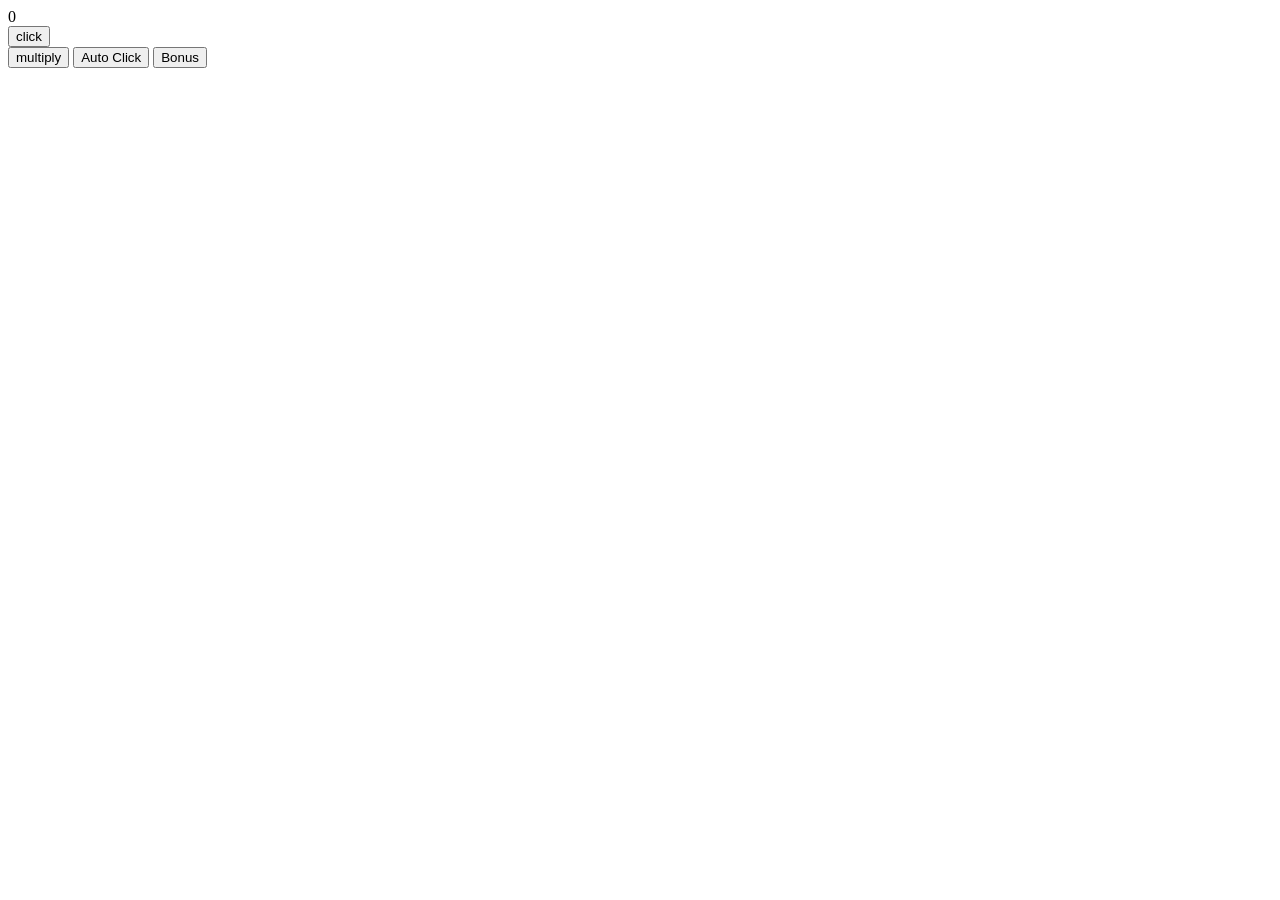
<file: Montreuil-Promo-5/index.html>
<!DOCTYPE HTML>
  <html>
  <head>
  <meta charset="UTF-8">
  <title>Cookies Game</title>
  </head>
  <body>
     <div class="first">
         <div class="container">
             <div id="view" value= "0">0</div>
             <button class ="button" id="click">click</button>
         </div>
         <div class="contain2">
             <input class ="button" type="button" value = "multiply" id="multi"></input>
             <input class ="button" type="button" value = "Auto Click" id="autoclick"></input>
             <input class ="button" type="button" value = "Bonus" id="bonus"></input>
         </div>
     </div>
      <script src="cookieclicker.js"></script>
  </body>
  </html>
</file>
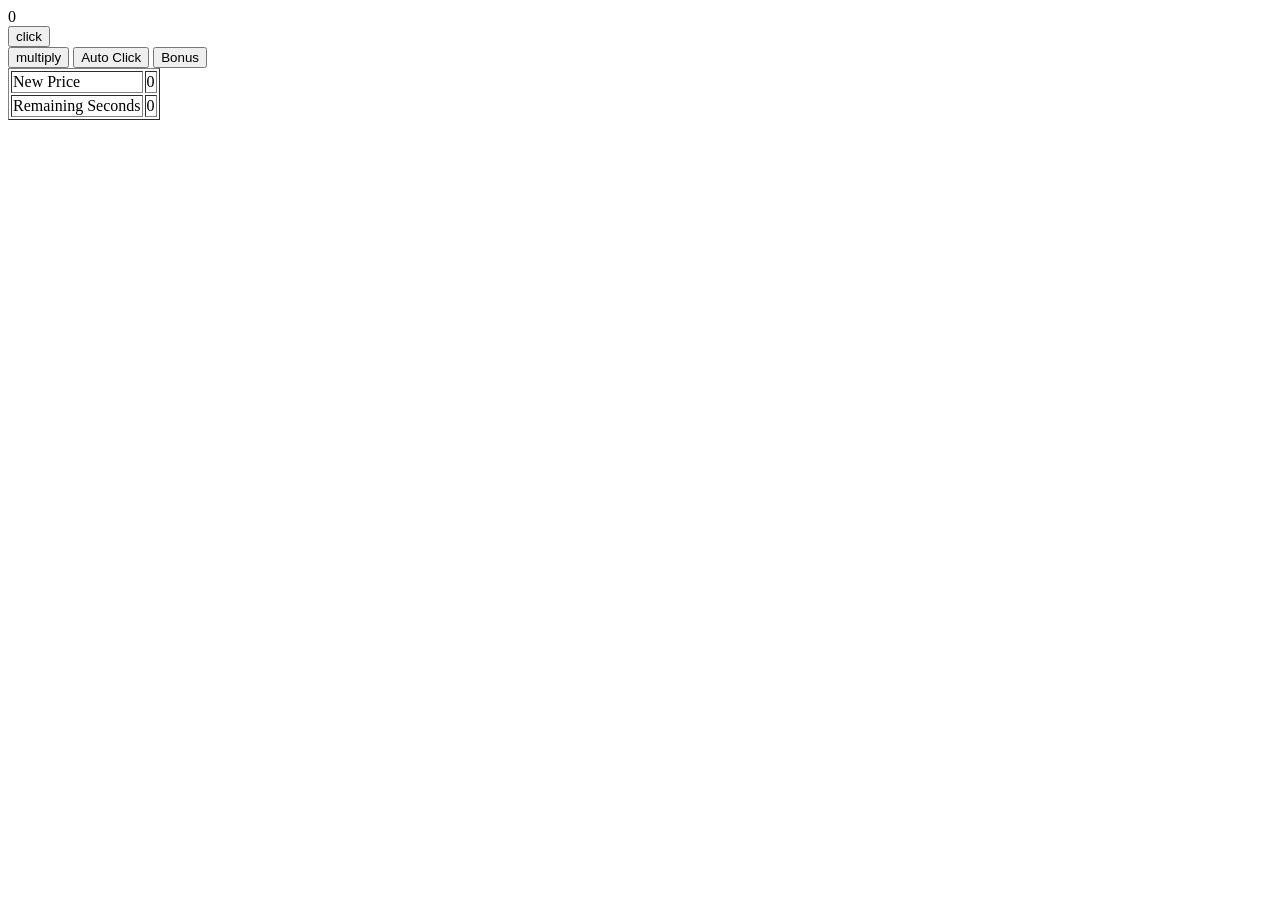
<file: Montreuil-Promo-5/adam_amara/index.html>
<!DOCTYPE HTML>
<html>
<head>
  <meta charset="UTF-8">
  <title>Cookies Game</title>
</head>
 <body>
 	<div class="main">
 		<div class="container">
			<div id="view" value= "0">0</div>
			<button class ="button" id="click">click</button>
		</div>
		<div class="contain2">
			<input class ="button" type="button" value = "multiply" id="multi"></input>
			<input class ="button" type="button" value = "Auto Click" id="autoclick"></input>
			<input class ="button" type="button" value = "Bonus" id="bonus"></input>
		</div>
	</div>
  <div class= "results">
  <table border="1">
 <tr>
   <td>New Price</td>
   <td><div id = "statstics" type = "text" name = "New Price" value = "0">0</div></td>
 </tr>
 <tr>
   <td>Remaining Seconds</td>
   <td><div id = "test" type = "text" name = "test" value = "0">0</div></td>
 </tr>
</table>

    </div>

    <script src="cookies.js"></script>
 </body>
 </html>
</file>
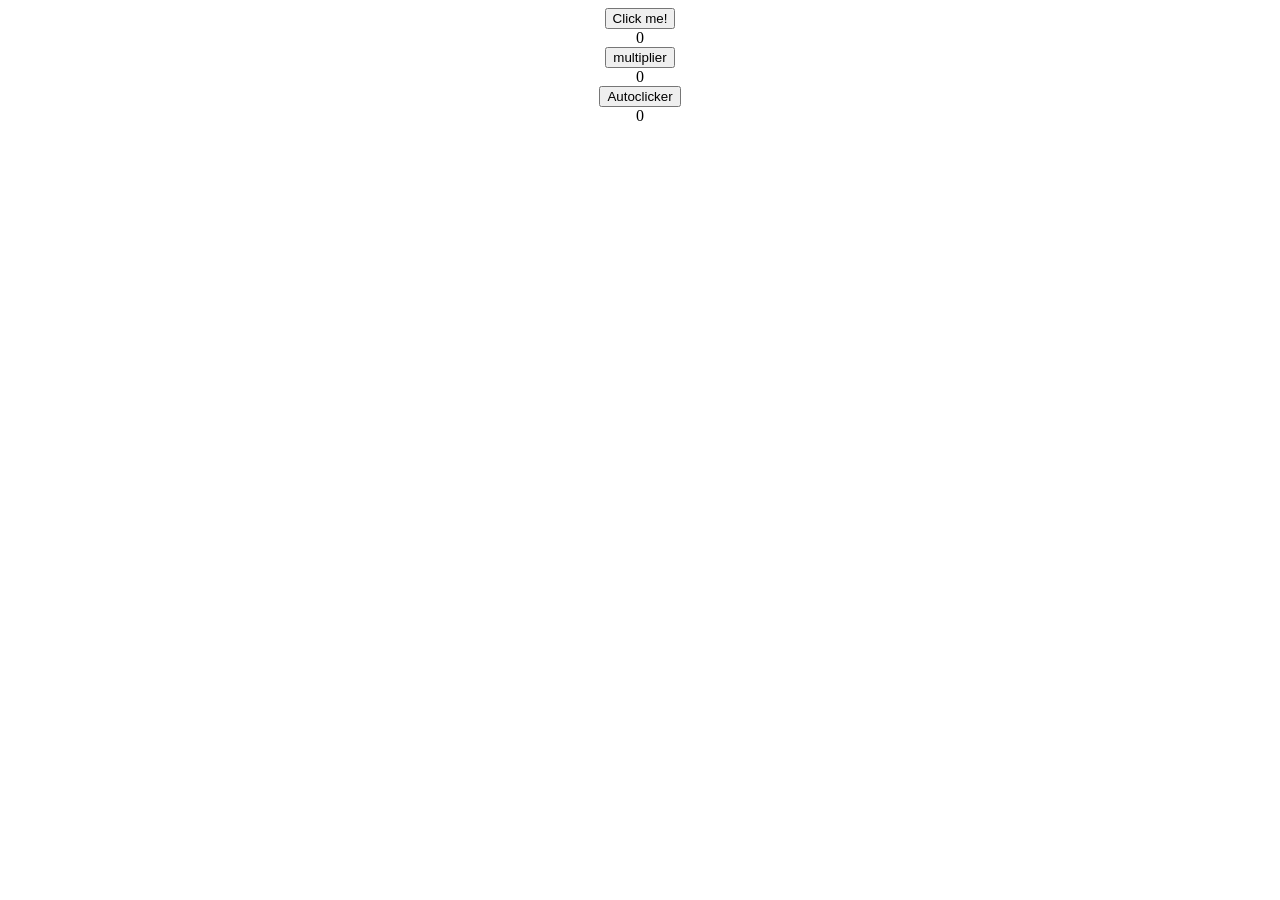
<file: Montreuil-Promo-5/elmardi_adora/training.html>
<!DOCTYPE html>
<html>

<head>
    <meta charset="UTF-8">
    <title>Cookies Game</title>
    <script src="training.js"></script>
</head>

<body>
    <div class="container" style="text-align: center">
        <button onclick="increase()">Click me!</button>
        <div id="display">0</div>
    </div>
    <div class="container1" style="text-align: center">
        <button onclick="augmenterMultiplicateur()">multiplier</button>
        <div id="multiply">0</div>
    </div>
    <div class="container2" style="text-align: center">
    <button onclick="auto()">Autoclicker</button>
    <div id="test">0</div>
  </div>
</body>

</html>
</file>
